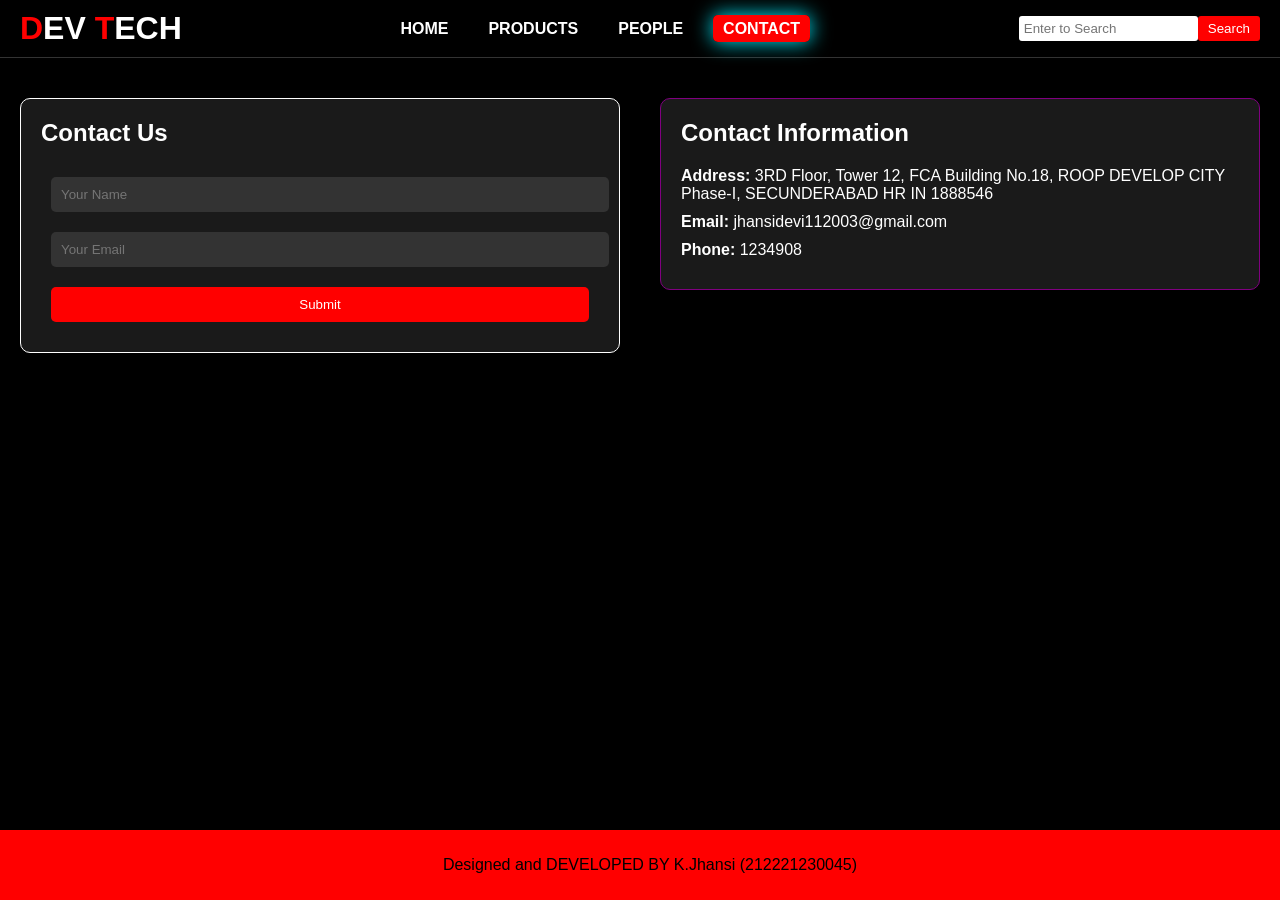
<file: contact.html>
<!DOCTYPE html>
<html lang="en">
<head>
    <meta charset="UTF-8">
    <meta name="viewport" content="width=device-width, initial-scale=1.0">
    <title>Contact Us Page</title>
    <link rel="stylesheet" href="contact.css">
</head>
<body>
    <header>
        <div class="logo">
            <h1><span style="color: rgb(255, 0, 0);">D</span>EV<span style="color: #ff0000;"> T</span>ECH</h1>        </div>
        </div>
        <nav>
            <ul>
                <li><a href="home.html">HOME</a></li>
                <li><a href="products.html">PRODUCTS</a></li>
                <li><a href="people.html">PEOPLE</a></li>
                <li><a href="contact.html" class="active">CONTACT</a></li>
            </ul>
        </nav>
        <div class="search-bar">
            <input type="text" placeholder="Enter to Search">
            <button>Search</button>
        </div>
    </header>

    <main>
        <div class="contact-container">
            <div class="contact-form">
                <h2>Contact Us</h2>
                <form action="#">
                    <input type="text" name="name" placeholder="Your Name" required>
                    <input type="email" name="email" placeholder="Your Email" required>
                    <button type="submit">Submit</button>
                </form>
            </div>
            <div class="contact-info">
                <h2>Contact Information</h2>
                <p><strong>Address:</strong> 3RD Floor, Tower 12, FCA Building No.18, ROOP DEVELOP CITY Phase-I, SECUNDERABAD HR IN 1888546</p>
                <p><strong>Email:</strong> jhansidevi112003@gmail.com</p>
                <p><strong>Phone:</strong> 1234908</p>
            </div>
        </div>
    </main>

    <footer>
        <p>Designed and DEVELOPED BY K.Jhansi (212221230045)</p>
    </footer>
</body>
</html>
</file>
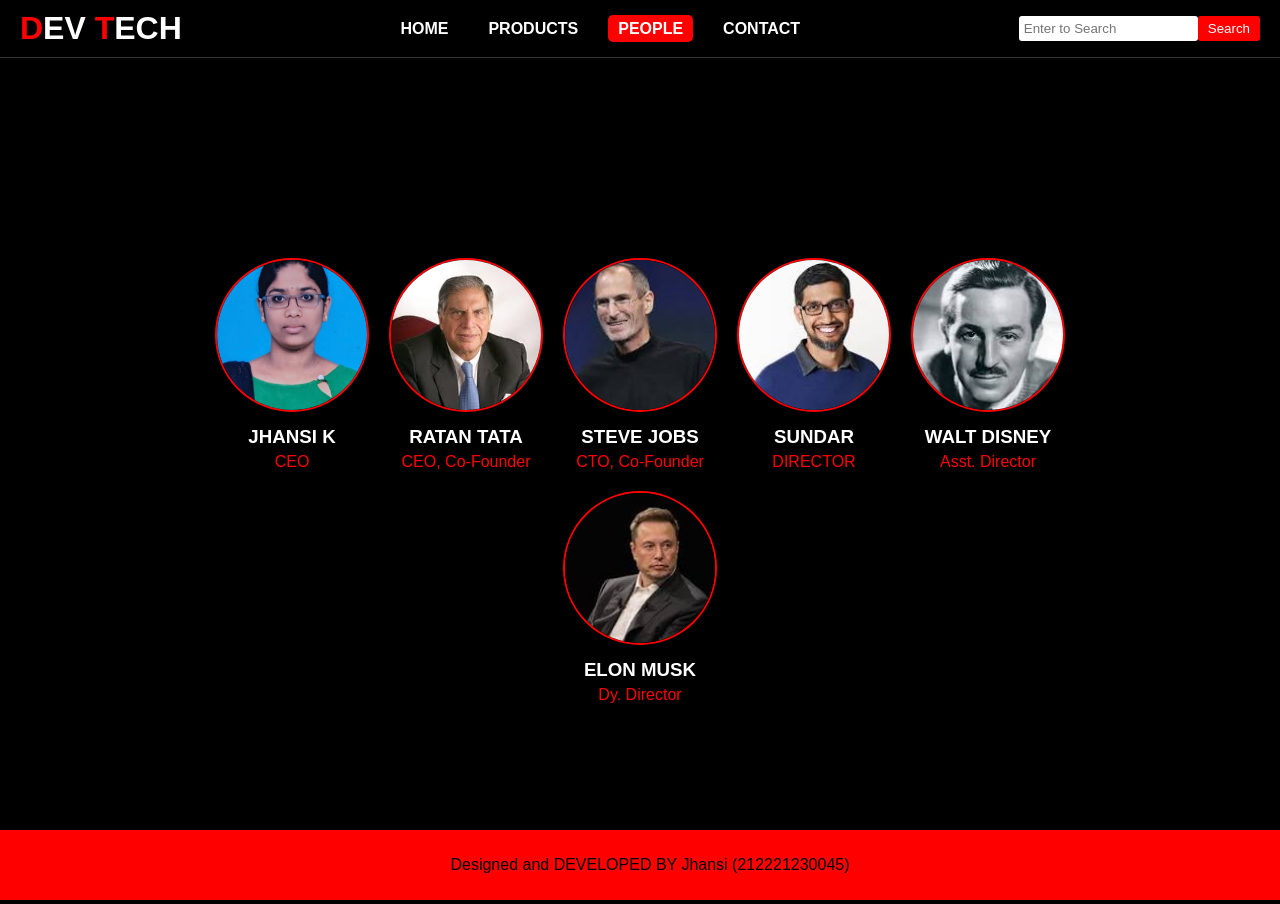
<file: people.html>
<!DOCTYPE html>
<html lang="en">
<head>
    <meta charset="UTF-8">
    <meta name="viewport" content="width=device-width, initial-scale=1.0">
    <title>People Page</title>
    <link rel="stylesheet" href="people.css">
</head>
<body>
    <header>
        <div class="logo">
            <h1><span style="color: rgb(255, 0, 0);">D</span>EV<span style="color: #ff0000;"> T</span>ECH</h1>        </div>
        <nav>
            <ul>
                <li><a href="home.html">HOME</a></li>
                <li><a href="products.html">PRODUCTS</a></li>
                <li><a href="people.html" class="active">PEOPLE</a></li>
                <li><a href="contact.html">CONTACT</a></li>
            </ul>
        </nav>
        <div class="search-bar">
            <input type="text" placeholder="Enter to Search">
            <button>Search</button>
        </div>
    </header>

    <main>
        <div class="people-grid">
            <div class="person">
                <img src="jhansi.jpg" alt="Roop Sagar">
                <h3>JHANSI K</h3>
                <p class="title">CEO</p>
            </div>
            <div class="person">
                <img src="ratan.jpg" alt="Ratan Tata">
                <h3>RATAN TATA</h3>
                <p class="title">CEO, Co-Founder</p>
            </div>
            <div class="person">
                <img src="steve.jpg" alt="Steve Jobs">
                <h3>STEVE JOBS</h3>
                <p class="title">CTO, Co-Founder</p>
            </div>
            <div class="person">
                <img src="sundar.jpg" alt="Sundar">
                <h3>SUNDAR</h3>
                <p class="title">DIRECTOR</p>
            </div>
            <div class="person">
                <img src="walt.jpg" alt="Walt Disney">
                <h3>WALT DISNEY</h3>
                <p class="title">Asst. Director</p>
            </div>
            <div class="person">
                <img src="elon.jpg" alt="Elon Musk">
                <h3>ELON MUSK</h3>
                <p class="title">Dy. Director</p>
            </div>
        </div>
    </main>

    <footer>
        <p>Designed and DEVELOPED BY Jhansi (212221230045)</p>
    </footer>
</body>
</html>
</file>
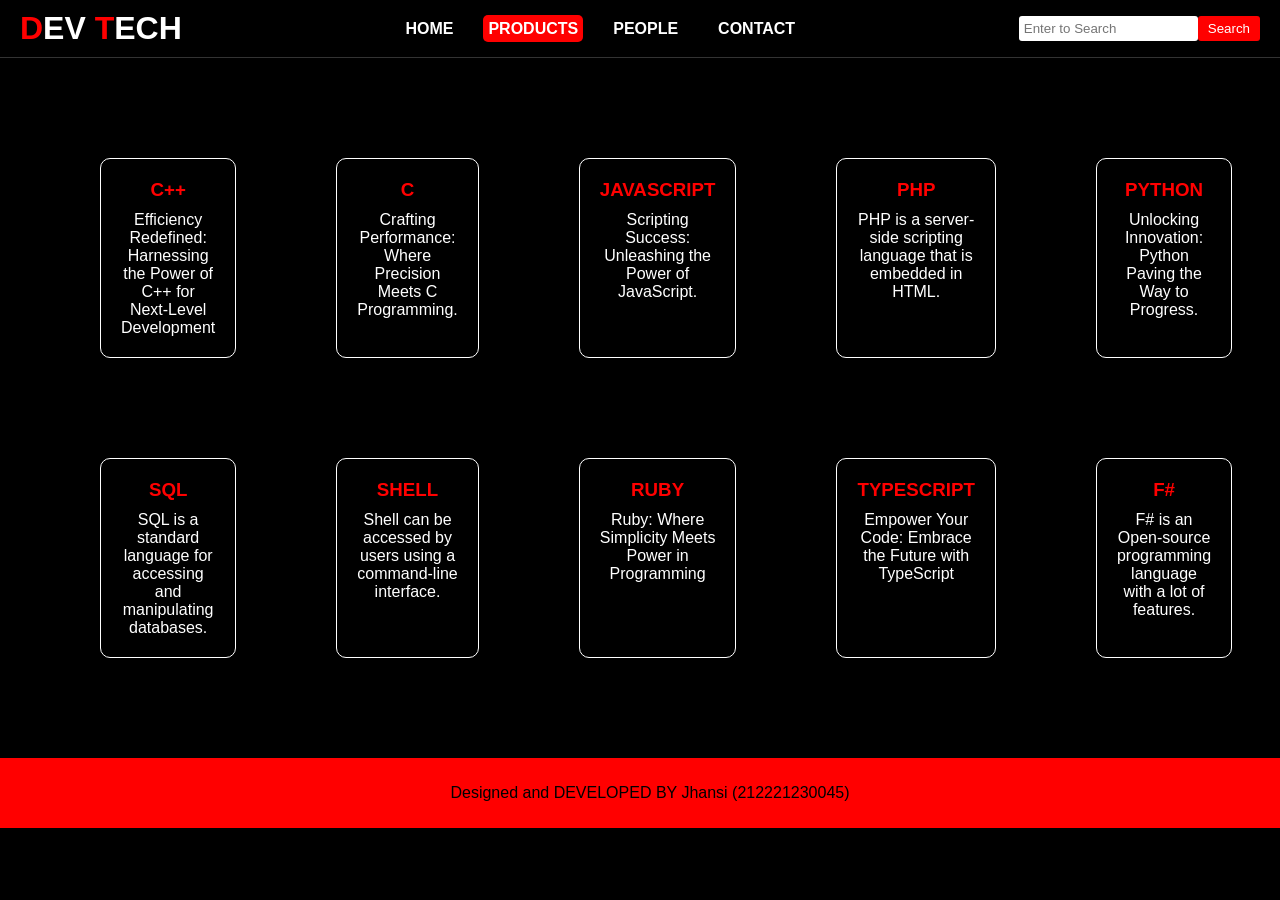
<file: products.html>
<!DOCTYPE html>
<html lang="en">
<head>
    <meta charset="UTF-8">
    <meta name="viewport" content="width=device-width, initial-scale=1.0">
    <title>Product Page</title>
    <link rel="stylesheet" href="style.css">
</head>
<body>
    <header>
        <div class="logo">
            <h1><span style="color: rgb(255, 0, 0);">D</span>EV<span style="color: #ff0000;"> T</span>ECH</h1>
        </div>
        <nav>
            <ul>
                <li><a href="home.html">HOME</a></li>
                <li><a href="products.html" class="active">PRODUCTS</a></li>
                <li><a href="people.html">PEOPLE</a></li>
                <li><a href="contact.html   ">CONTACT</a></li>
            </ul>
        </nav>
        <div class="search-bar">
            <input type="text" placeholder="Enter to Search">
            <button>Search</button>
        </div>
    </header>

    <main>
        <div class="product-grid">
            <div class="product">
                <h3>C++</h3>
                <p>Efficiency Redefined: Harnessing the Power of C++ for Next-Level Development</p>
            </div>
            <div class="product">
                <h3>C</h3>
                <p>Crafting Performance: Where Precision Meets C Programming.</p>
            </div>
            <div class="product">
                <h3>JAVASCRIPT</h3>
                <p>Scripting Success: Unleashing the Power of JavaScript.</p>
            </div>
            <div class="product">
                <h3>PHP</h3>
                <p>PHP is a server-side scripting language that is embedded in HTML.</p>
            </div>
            <div class="product">
                <h3>PYTHON</h3>
                <p>Unlocking Innovation: Python Paving the Way to Progress.</p>
            </div>
            <div class="product">
                <h3>SQL</h3>
                <p>SQL is a standard language for accessing and manipulating databases.</p>
            </div>
            <div class="product">
                <h3>SHELL</h3>
                <p>Shell can be accessed by users using a command-line interface.</p>
            </div>
            <div class="product">
                <h3>RUBY</h3>
                <p>Ruby: Where Simplicity Meets Power in Programming</p>
            </div>
            <div class="product">
                <h3>TYPESCRIPT</h3>
                <p>Empower Your Code: Embrace the Future with TypeScript</p>
            </div>
            <div class="product">
                <h3>F#</h3>
                <p>F# is an Open-source programming language with a lot of features.</p>
            </div>
        </div>
    </main>

    <footer>
        <p>Designed and DEVELOPED BY Jhansi (212221230045)</p>
    </footer>
</body>
</html>
</file>
<file: contact.css>
body {
    margin: 0;
    font-family: Arial, sans-serif;
    background-color: black;
    color: white;
}

header {
    display: flex;
    justify-content: space-between;
    align-items: center;
    padding: 10px 20px;
    background-color: black;
    border-bottom: 1px solid #333;
}

.logo h1 {
    margin: 0;
    color: white;
}

.roop {
    color: red;
}

.tech {
    color: white;
}

nav ul {
    list-style: none;
    margin: 0;
    padding: 0;
    display: flex;
}

nav ul li {
    margin: 0 10px;
}

nav ul li a {
    text-decoration: none;
    color: white;
    font-weight: bold;
    padding: 5px 10px;
    border-radius: 5px;
}

nav ul li a.active {
    transition: 0.5s;
    box-shadow: 0 0 20px #00eeff;
    color: rgb(255, 255, 255);
    background-color: rgb(255, 0, 0);
}

.search-bar {
    display: flex;
}

.search-bar input {
    padding: 5px;
    border: none;
    border-radius: 3px;
}
nav a:hover {
    border: 500px;
    border-radius: 50px;
    padding: 5px;
    background-color: #ff0000;
    color: #ffffff;
  }

.search-bar button {
    padding: 5px 10px;
    border: none;
    background-color: red;
    color: white;
    border-radius: 3px;
    cursor: pointer;
}

.contact-container {
    display: flex;
    justify-content: space-around;
    align-items: flex-start;
    padding: 40px 20px;
    gap: 40px;
}

.contact-form, .contact-info {
    background-color: rgba(255, 255, 255, 0.1);
    padding: 20px;
    border: 1px solid white;
    border-radius: 10px;
    width: 45%;
}

.contact-form {
    border-color: white;
}

.contact-form h2, .contact-info h2 {
    margin-top: 0;
    color: white;
}

.contact-form form input, .contact-form form button {
    width: calc(100% - 20px);
    margin: 10px 10px;
    padding: 10px;
    border: none;
    border-radius: 5px;
}

.contact-form form input {
    background-color: #333;
    color: white;
}

.contact-form form button {
    background-color: red;
    color: white;
    cursor: pointer;
}

.contact-info {
    border-color: purple;
}

.contact-info p {
    margin: 10px 0;
}

footer {
    text-align: center;
    padding: 10px;
    background-color: red;
    color: black;
    position: absolute;
    bottom: 0;
    width: 100%;
}
</file>
<file: people.css>
body {
    margin: 0;
    font-family: Arial, sans-serif;
    background-color: black;
    color: white;
}

header {
    display: flex;
    justify-content: space-between;
    align-items: center;
    padding: 10px 20px;
    background-color: black;
    border-bottom: 1px solid #333;
}

.logo h1 {
    margin: 0;
    color: white;
}

.roop {
    color: red;
}

.tech {
    color: white;
}

nav ul {
    list-style: none;
    margin: 0;
    padding: 0;
    display: flex;
}

nav ul li {
    margin: 0 10px;
}

nav ul li a {
    text-decoration: none;
    color: white;
    font-weight: bold;
    padding: 5px 10px;
    border-radius: 5px;
}
nav a:hover {
    transition: 0.5s;
    box-shadow: 0 0 20px #00eeff;
    border: 500px;
    border-radius: 50px;
    padding: 5px;
    background-color: #ff0000;
    color: #ffffff;
  }

nav ul li a.active {
    color: rgb(255, 255, 255);
    background-color: rgb(255, 0, 0);
}

.search-bar {
    display: flex;
}

.search-bar input {
    padding: 5px;
    border: none;
    border-radius: 3px;
}

.search-bar button {
    padding: 5px 10px;
    border: none;
    background-color: red;
    color: white;
    border-radius: 3px;
    cursor: pointer;
}

.people-grid {
    display: flex;
    justify-content: center;
    flex-wrap: wrap;
    padding: 200px;
    gap: 20px;
}

.person {
    text-align: center;
}

.person img {
    border-radius: 50%;
    border: 2px solid rgb(255, 0, 0);
    width: 150px;
    height: 150px;
    object-fit: cover;
}

.person h3{
    margin: 10px 0 5px;
    color: rgb(255, 255, 255);
}

.person .title {
    margin: 0;
    color: red;
}

footer {
    text-align: center;
    padding: 10px;
    background-color: red;
    color: black;
    position: absolute;
    bottom: 0;
    width: 100%;
}
</file>
<file: style.css>
body {
    margin: 0;
    font-family: Arial, sans-serif;
    background-color: black;
    color: white;
}

header {
    display: flex;
    justify-content: space-between;
    align-items: center;
    padding: 10px 20px;
    background-color: black;
    border-bottom: 1px solid #333;
}

.logo h1 {
    margin: 0;
    color: white;
}

.roop {
    color: red;
}

.tech {
    color: white;
}

nav ul {
    list-style: none;
    margin: 0;
    padding: 0;
    display: flex;
}

nav ul li {
    margin: 0 10px;
}

nav ul li a {
    text-decoration: none;
    color: white;
    font-weight: bold;
    padding: 5px 10px;
    border-radius: 5px;
}
nav a:hover {
    transition: 0.5s;
    box-shadow: 0 0 20px #00eeff;
    border: 500px;
    border-radius: 50px;
    padding: 5px;
    background-color: #ff0000;
    color: #ffffff;
  }

nav ul li a.active {
    padding: 5px;
    color: rgb(255, 255, 255);
    background-color: rgb(255, 0, 0);
}

.search-bar {
    display: flex;
}

.search-bar input {
    padding: 5px;
    border: none;
    border-radius: 3px;
}

.search-bar button {
    padding: 5px 10px;
    border: none;
    background-color: red;
    color: white;
    border-radius: 3px;
    cursor: pointer;
}

.product-grid {
    display: grid;
    grid-template-columns: repeat(5, 1fr);
    gap: 100px;
    padding: 100px;
}

.product {
    border: 1px solid white;
    padding: 20px;
    border-radius: 10px;
    text-align: center;
    transition: transform 0.3s, box-shadow 0.3s;
}

.product:hover {
    transform: translateY(-10px);
    box-shadow: 0 10px 20px rgba(255, 255, 255, 0.2);
}

.product h3 {
    margin: 0 0 10px;
    color: red;
}

.product p {
    margin: 0;
}

footer {
    text-align: center;
    padding: 10px;
    background-color: red;
    color: black;
    position: relative;
    bottom: 0;
    width: 100%;
}
</file>
